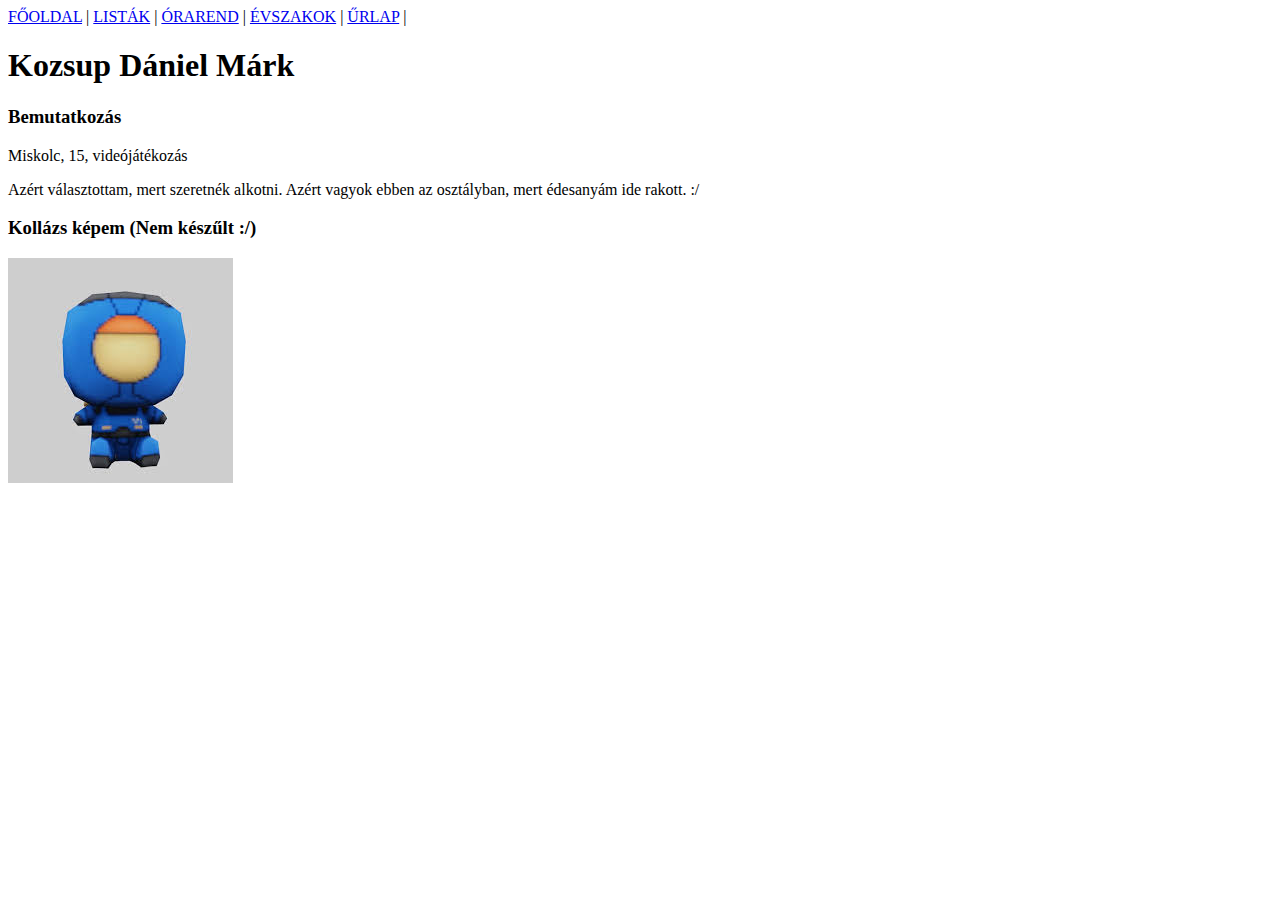
<file: index.html>
<!DOCTYPE html>
<html lang="hu">
<head>
    <meta charset="UTF-8">
    <meta name="viewport" content="width=device-width, initial-scale=1.0">
    <title>weboldalam</title>
</head>
<body>
    <nav>
        <a href="index.html">FŐOLDAL</a> |
        <a href="listak.html">LISTÁK</a> |
        <a href="orarend.html">ÓRAREND</a> |
        <a href="evszakok.html">ÉVSZAKOK</a> |
        <a href="urlap.html">ŰRLAP</a> |
    </nav>
    <h1>Kozsup Dániel Márk</h1>
    <h3>Bemutatkozás</h3>
    <p>Miskolc, 15, videójátékozás</p>
    <p>Azért választottam, mert szeretnék alkotni. Azért vagyok ebben az osztályban, mert édesanyám ide rakott. :/</p>
    <h3>Kollázs képem (Nem készűlt :/)</h3>
    <img src="img/V1.jpg" alt="" title="Nem tudtam készíteni képet.">
</body>
</html>
</file>
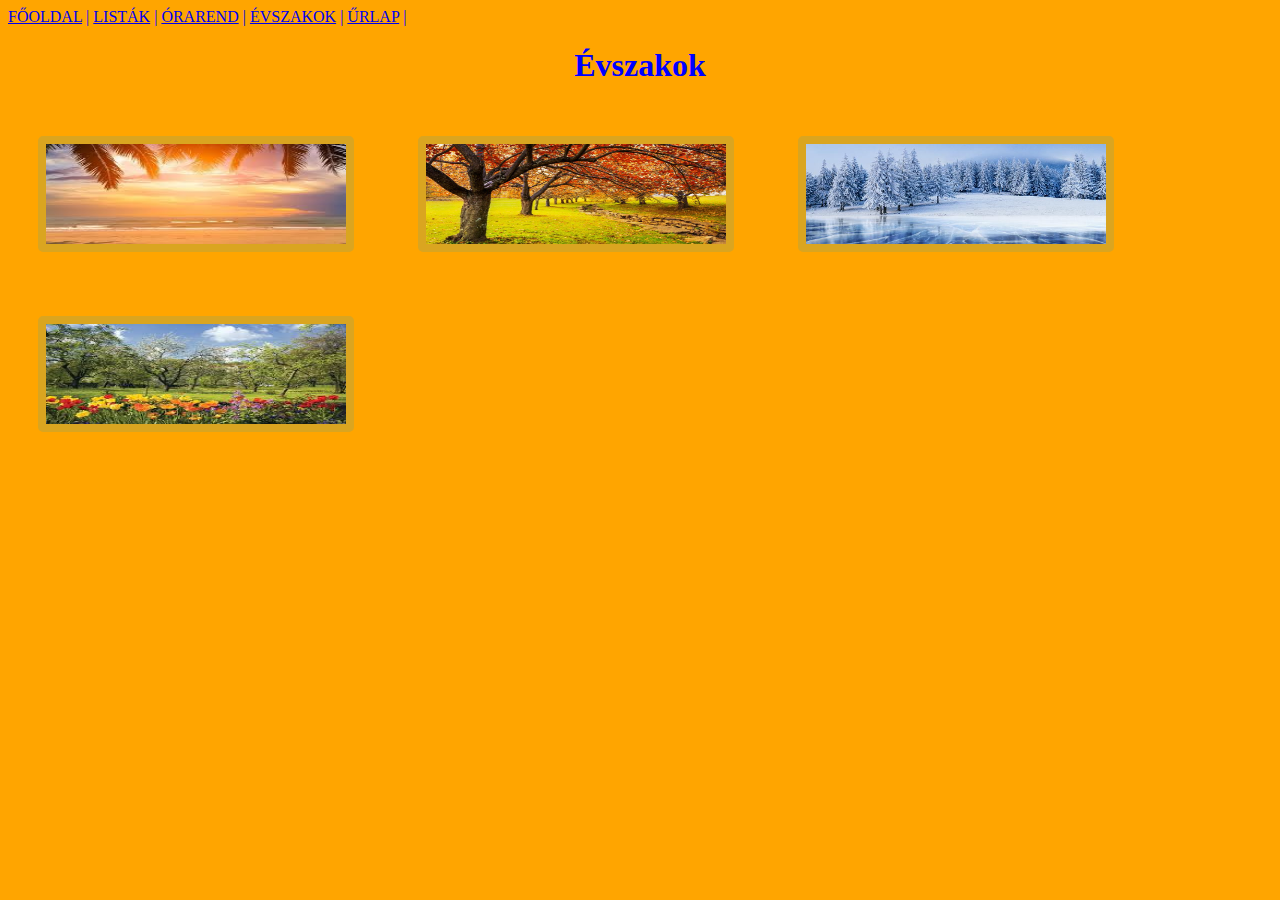
<file: evszakok.html>
<!DOCTYPE html>
<html lang="en">
<head>
    <meta charset="UTF-8">
    <meta name="viewport" content="width=device-width, initial-scale=1.0">
    <title>Évszakok</title>
    <link rel="stylesheet" href="css/evszak.css">
</head>
<body>
    <nav>
        <a href="index.html">FŐOLDAL</a> |
        <a href="listak.html">LISTÁK</a> |
        <a href="orarend.html">ÓRAREND</a> |
        <a href="evszakok.html">ÉVSZAKOK</a> |
        <a href="urlap.html">ŰRLAP</a> |
    </nav>
    <h1>Évszakok</h1>
    <img src="img/nyar.png" alt="Nyár" title="Nyár">
    <img src="img/osz.jpg" alt="Ősz" title="Ősz">
    <img src="img/telecske.jpg" alt="Tél" title="Tél">
    <img src="img/tavasz.png" alt="Tavasz" title="Tavasz">
</body>
</html>
</file>
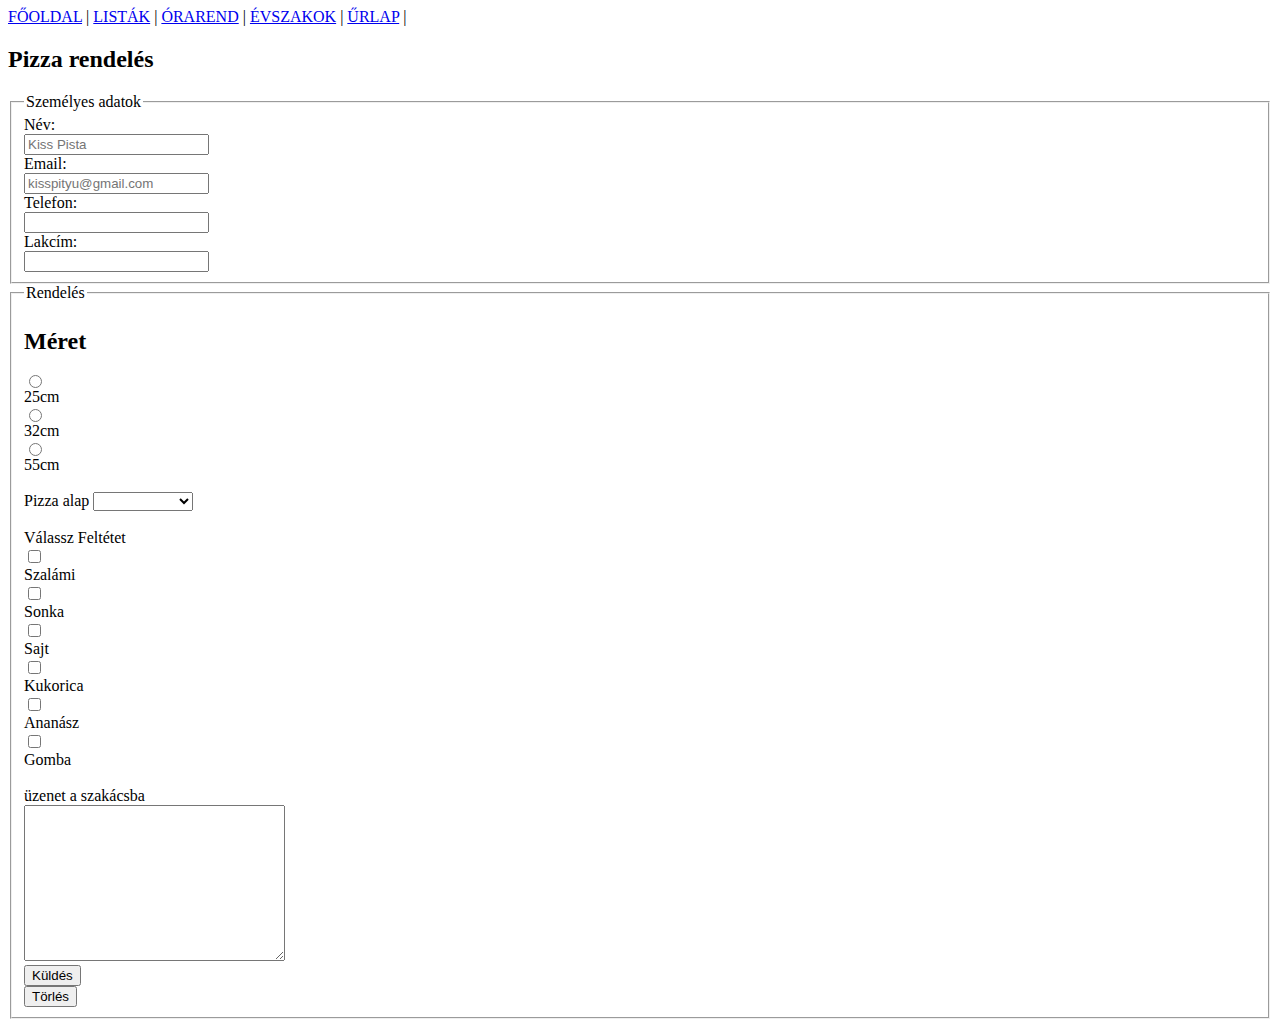
<file: urlap.html>
<!DOCTYPE html>
<html lang="en">
<head>
    <meta charset="UTF-8">
    <meta name="viewport" content="width=device-width, initial-scale=1.0">
    <title>Űrlap</title>
    <style>
        input{
            display: block;
        }
    </style>
</head>
<body>
    <nav>
        <a href="index.html">FŐOLDAL</a> |
        <a href="listak.html">LISTÁK</a> |
        <a href="orarend.html">ÓRAREND</a> |
        <a href="evszakok.html">ÉVSZAKOK</a> |
        <a href="urlap.html">ŰRLAP</a> |
    </nav>
    <h2>Pizza rendelés</h2>
    <form>
        <fieldset>
            <legend>Személyes adatok</legend>
            <label for="nev">Név: </label><input type="text" name="nev" id="nev" placeholder="Kiss Pista" required>
            <label for="email">Email: </label><input type="email" name="email" id="email" placeholder="kisspityu@gmail.com" required>
            <label for="telo">Telefon: </label><input type="number" name="telo" id="telo" required>
            <label for="lakus">Lakcím: </label><input type="text" name="lakus" id="lakus" required>
        </fieldset>
        <fieldset>
            <legend>Rendelés</legend>
            <h2>Méret</h2>
            <input type="radio" name="fityi" id="kis"><label for="kis">25cm</label>
            <input type="radio" name="fityi" id="kozep"><label for="kozep">32cm</label>
            <input type="radio" name="fityi" id="nagy"><label for="nagy">55cm</label>
            <br>
            <br>
            <label for="alap">Pizza alap</label>
            <select name="alap" id="alap" required>
                <option value="ures"></option>
                <option value="para">Paradicsoms</option>
                <option value="tej">Tejfölös</option>
            </select>
            <br>
            <br>
            <label>Válassz Feltétet</label>
            <input type="checkbox" name="feltet1" id="feltet1"><label for="feltet1">Szalámi</label>
            <input type="checkbox" name="feltet2" id="feltet2"><label for="feltet2">Sonka</label>
            <input type="checkbox" name="feltet3" id="feltet3"><label for="feltet3">Sajt</label>
            <input type="checkbox" name="feltet4" id="feltet4"><label for="feltet4">Kukorica</label>
            <input type="checkbox" name="feltet5" id="feltet5"><label for="feltet5">Ananász</label>
            <input type="checkbox" name="feltet6" id="feltet6"><label for="feltet6">Gomba</label>
            <br>
            <br>
            <label for="üzenet">üzenet a szakácsba</label>
            <br>
            <textarea name="üzenet" id="üzenet" cols="30" rows="10"></textarea>
            <br>
            <input type="submit" value="Küldés" onclick="alert('Köszönjük a megrendelést!')">
            <button type="reset">Törlés</button>
        </fieldset>
    </form>
</body>
</html>
</file>
<file: css/evszak.css>
body{
    background-color: orange;
    color: blue;
}

h1{
    font-weight: bold;
    text-align: center;
}

img{
    width: 300px;
    height: 100px;
    margin: 30px;
    border: solid 8px goldenrod;
    border-radius: 5px;
    transition: 1s;
}

img:hover{
    transform: scale(1.3);
}
</file>
